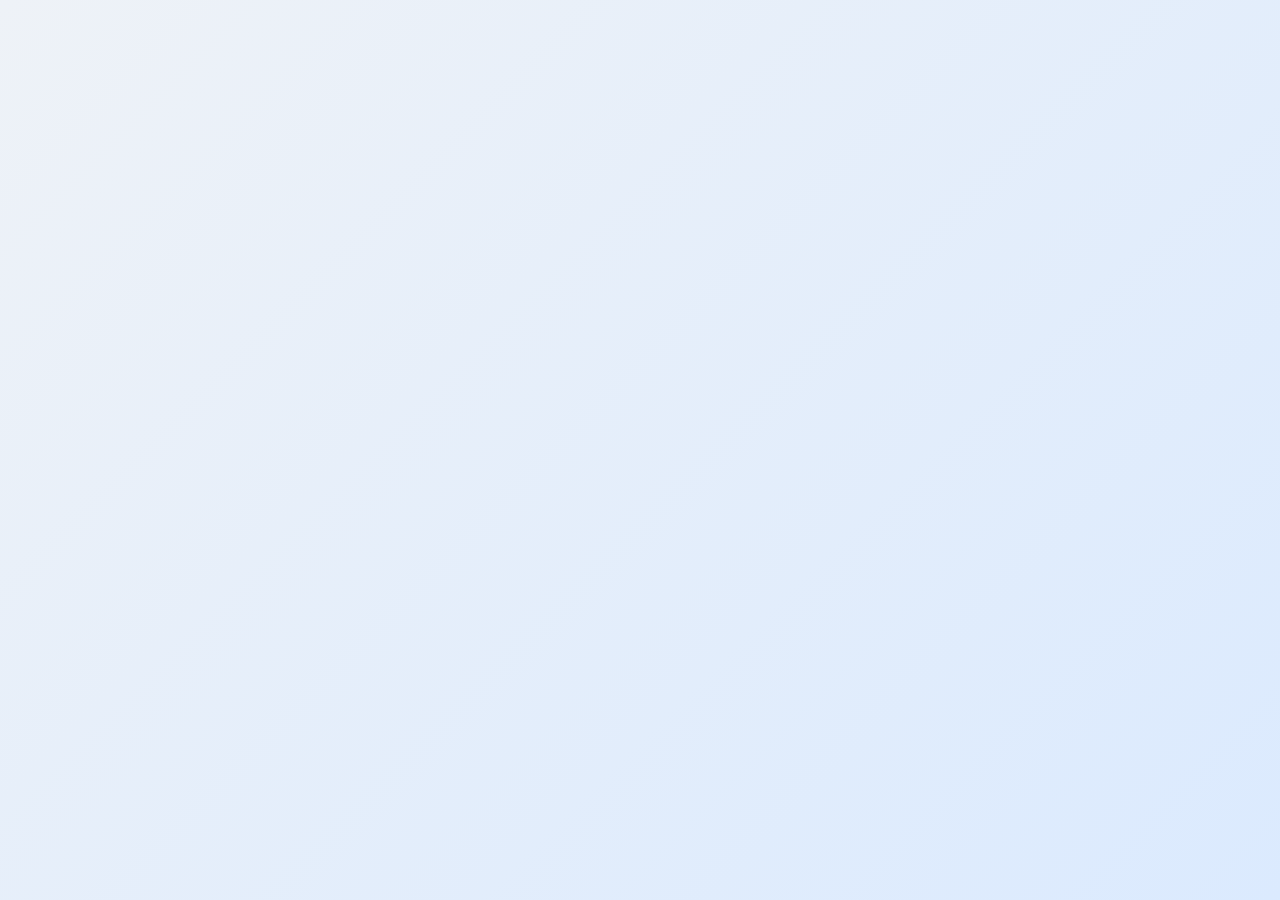
<file: index.html>
<!DOCTYPE html>
<html lang="en">
<head>
    <meta charset="UTF-8">
    <meta name="viewport" content="width=device-width, initial-scale=1.0">
    <title>Tic Tac Toe</title>
    <link rel="stylesheet" href="style.css">
</head>
<body>
    <div id="container">
        <div id="blocksContainer"></div>
    </div>
    <script src="app.js"></script>
</body>
</html>
</file>
<file: style.css>
* {
    margin: 0;
    padding: 0;
    box-sizing: border-box;
    font-family: system-ui, -apple-system, Segoe UI, Roboto, sans-serif;
}

body {
    min-height: 100vh;
    display: flex;
    justify-content: center;
    align-items: center;
    background: linear-gradient(135deg, #eef2f7, #dbeafe);
}

/* Main card */
.mainContainer {
    background: #ffffff;
    padding: 28px 32px 32px;
    border-radius: 18px;
    box-shadow: 0 20px 40px rgba(0, 0, 0, 0.12);
    display: flex;
    flex-direction: column;
    align-items: center;
    gap: 22px;
}

/* Game board */
.container {
    width: min(320px, 80vw);
    aspect-ratio: 1 / 1;
    display: grid;
    grid-template-columns: repeat(3, 1fr);
    grid-template-rows: repeat(3, 1fr);
    gap: 6px;
}

/* Cells */
.cell {
    background: #f8fafc;
    border-radius: 12px;
    border: 1px solid #e5e7eb;
    display: flex;
    justify-content: center;
    align-items: center;
    font-size: clamp(2.5rem, 6vw, 3.2rem);
    font-weight: 700;
    color: #111827;
    cursor: pointer;
    transition: background 0.15s ease, transform 0.12s ease;
}

.cell:hover {
    background: #e5e7eb;
}

.cell:active {
    transform: scale(0.96);
}

/* X and O colors (handled via JS textContent) */
.cell {
    color: #111827;
}

.cell.X {
    color: #2563eb;
}

.cell.O {
    color: #db2777;
}

/* Restart button */
.restartBtn {
    padding: 10px 20px;
    border-radius: 999px;
    border: none;
    background: linear-gradient(135deg, #60a5fa, #a5b4fc);
    color: #1e293b;
    font-size: 0.95rem;
    font-weight: 600;
    cursor: pointer;
    transition: box-shadow 0.15s ease, transform 0.15s ease;
}

.restartBtn:hover {
    transform: translateY(-1px);
    box-shadow: 0 10px 18px rgba(99, 102, 241, 0.25);
}

.restartBtn:active {
    transform: translateY(0);
    box-shadow: none;
}
</file>
